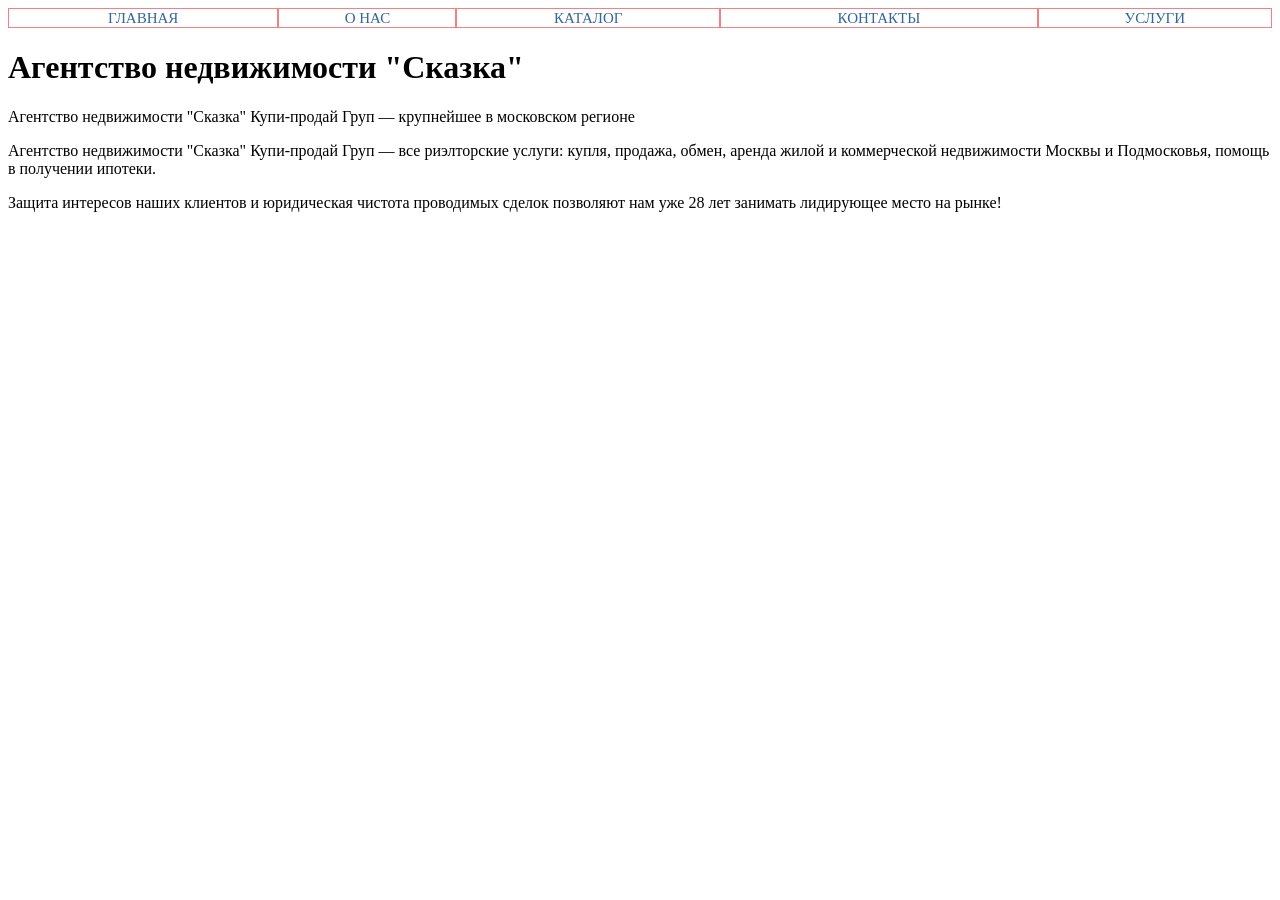
<file: index.html>
<!DOCTYPE html>
<html lang="RU">
<head>
    <meta charset="UTF-8">
    <title>General</title>
    <link rel="stylesheet" href="css/style.css">
    <link rel="stylesheet" href="css/mobile.css" media="screen and (max-width: 600px)">
    <link rel="stylesheet" href="js/script.js">
    <meta name="viewport" content="width=device-width, initial-scale=1.0">
</head>
<body>
    <div class="container">
        <header></header>

        <nav>
            <ul>
                <li><a href="index.html">Главная</a></li>
                <li><a href="about.html">О нас</a></li>
                <li><a href="catalog.html">Каталог</a></li>
                <li><a href="contact.html">Контакты</a></li>
                <li><a href="service.html">Услуги</a></li>
            </ul>
        </nav>

        <div id="main">
            <h1>Агентство недвижимости "Сказка"</h1>
        </div>

        <div>
            <p>Агентство недвижимости "Сказка" Купи-продай Груп — крупнейшее в московском регионе</p>
            <p>Агентство недвижимости "Сказка" Купи-продай Груп — все риэлторские услуги: купля, продажа, обмен, аренда жилой и коммерческой недвижимости Москвы и Подмосковья, помощь в получении ипотеки.</p>
            <p>Защита интересов наших клиентов и юридическая чистота проводимых сделок позволяют нам уже 28 лет занимать лидирующее место на рынке!</p>
        </div>
        
        <footer></footer>
    </div>
</body>
</html>
</file>
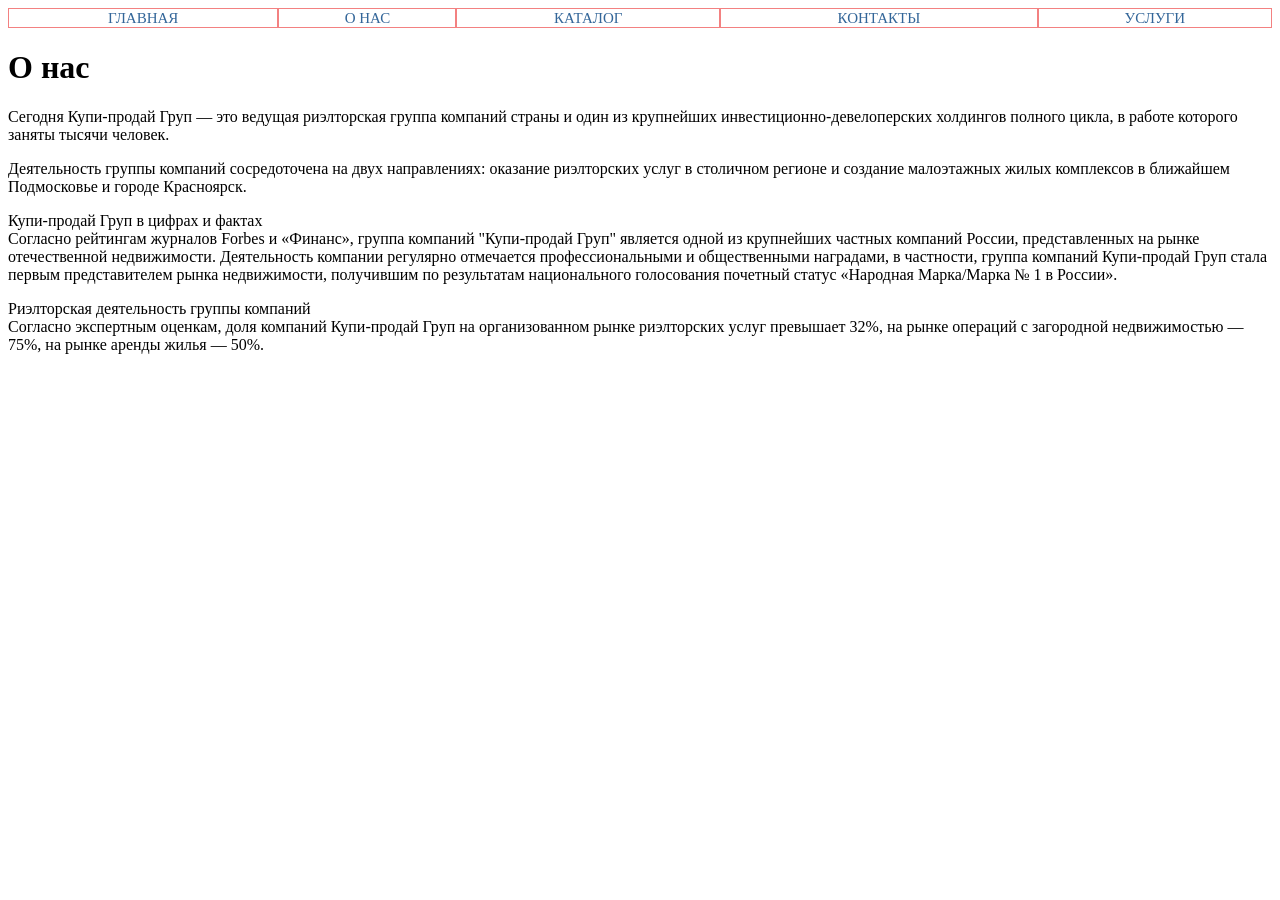
<file: about.html>
<!DOCTYPE html>
<html lang="RU">
<head>
    <meta charset="UTF-8">
    <title>About</title>
    <link rel="stylesheet" href="css/style.css">
    <link rel="stylesheet" href="css/mobile.css" media="screen and (max-width: 600px)">
    <link rel="stylesheet" href="js/script.js">
    <meta name="viewport" content="width=device-width, initial-scale=1.0">
</head>
<body>
    <div class="container">
        <header></header>

        <nav>
            <ul>
                <li><a href="index.html">Главная</a></li>
                <li><a href="about.html">О нас</a></li>
                <li><a href="catalog.html">Каталог</a></li>
                <li><a href="contact.html">Контакты</a></li>
                <li><a href="service.html">Услуги</a></li>
            </ul>
        </nav>

        <div id="main">
            <h1>О нас</h1>
        </div>
        
        <div>
            <p>Сегодня Купи-продай Груп — это ведущая риэлторская группа компаний страны и один из крупнейших инвестиционно-девелоперских холдингов полного цикла, в работе которого заняты тысячи человек.</p>
            <p>Деятельность группы компаний сосредоточена на двух направлениях: оказание риэлторских услуг в столичном регионе и создание малоэтажных жилых комплексов в ближайшем Подмосковье и городе Красноярск.</p>
            <p>Купи-продай Груп в цифрах и фактах<br>Согласно рейтингам журналов Forbes и «Финанс», группа компаний "Купи-продай Груп" является одной из крупнейших частных компаний России, представленных на рынке отечественной недвижимости. Деятельность компании регулярно отмечается профессиональными и общественными наградами, в частности, группа компаний Купи-продай Груп стала первым представителем рынка недвижимости, получившим по результатам национального голосования почетный статус «Народная Марка/Марка № 1 в России».</p>
            <p>Риэлторская деятельность группы компаний<br>Согласно экспертным оценкам, доля компаний Купи-продай Груп на организованном рынке риэлторских услуг превышает 32%, на рынке операций с загородной недвижимостью — 75%, на рынке аренды жилья — 50%.</p>
        </div>
        <footer></footer>
    </div>
</body>
</html>
</file>
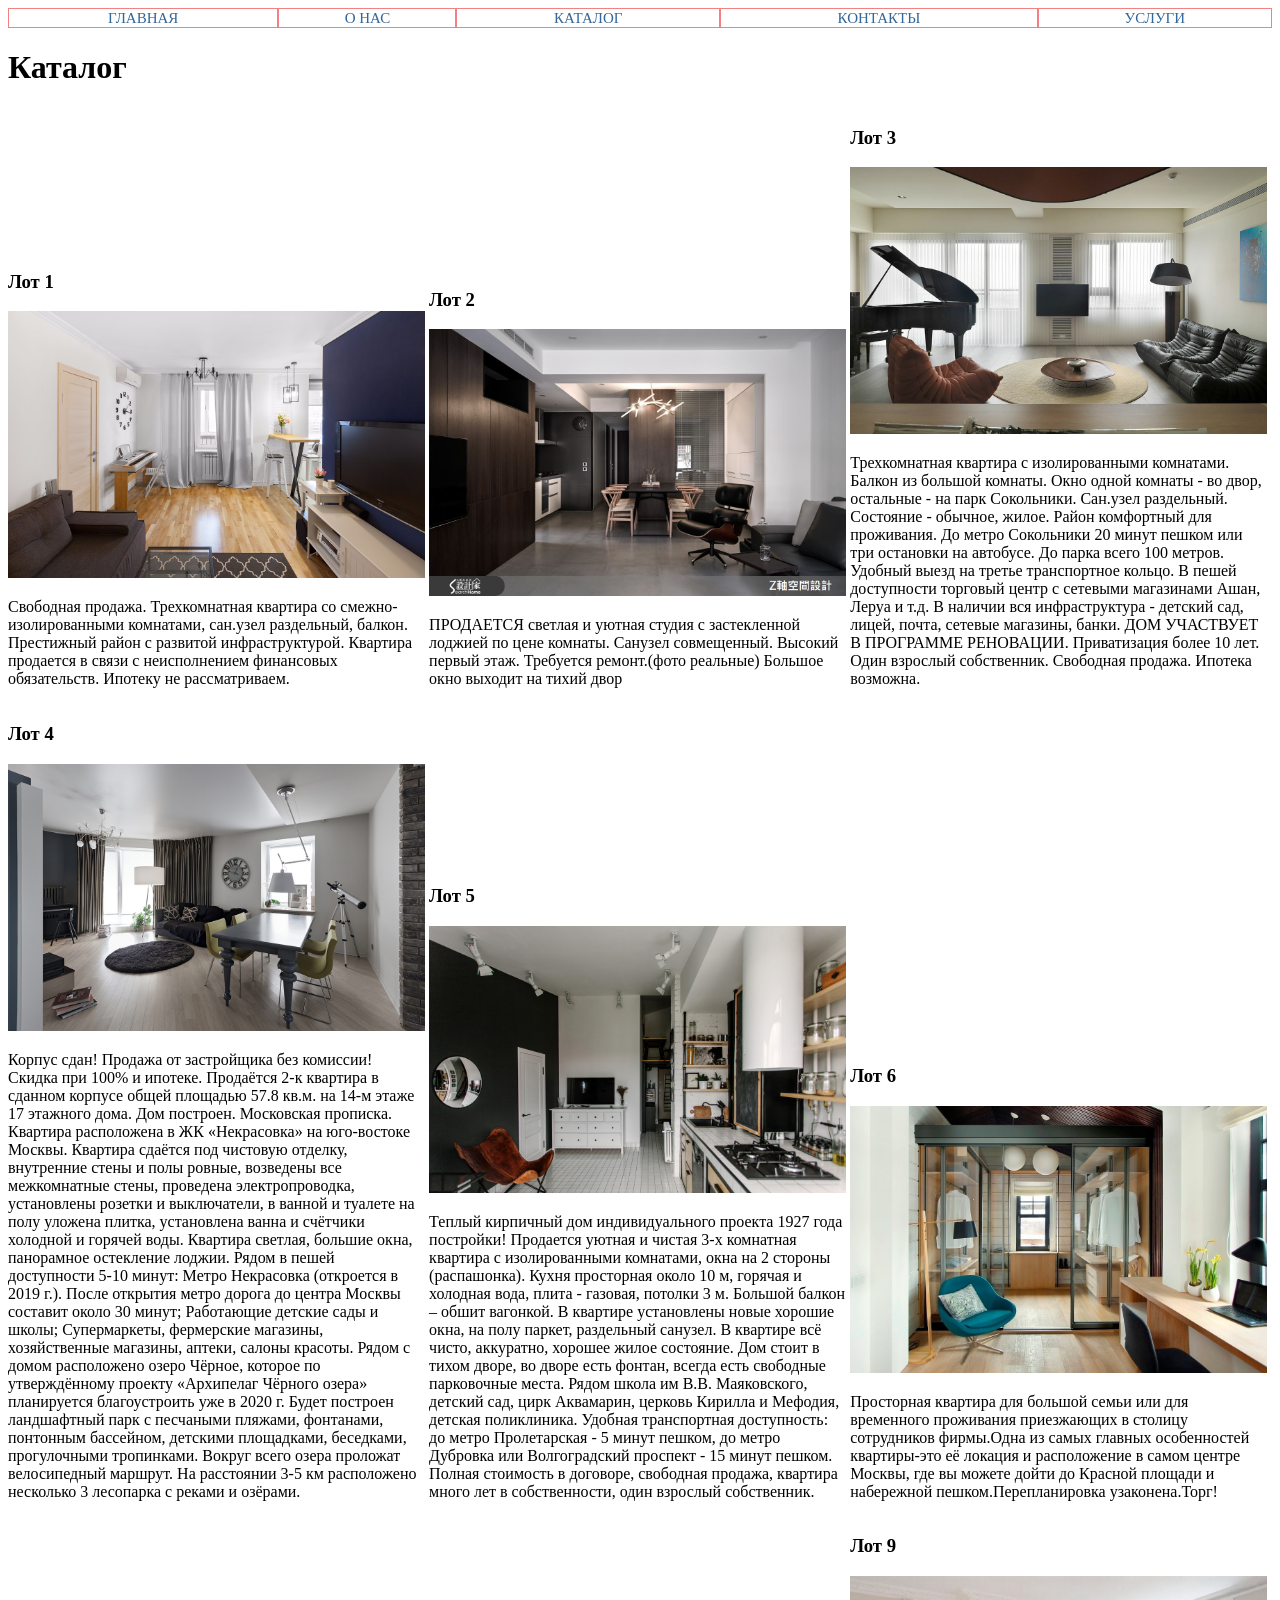
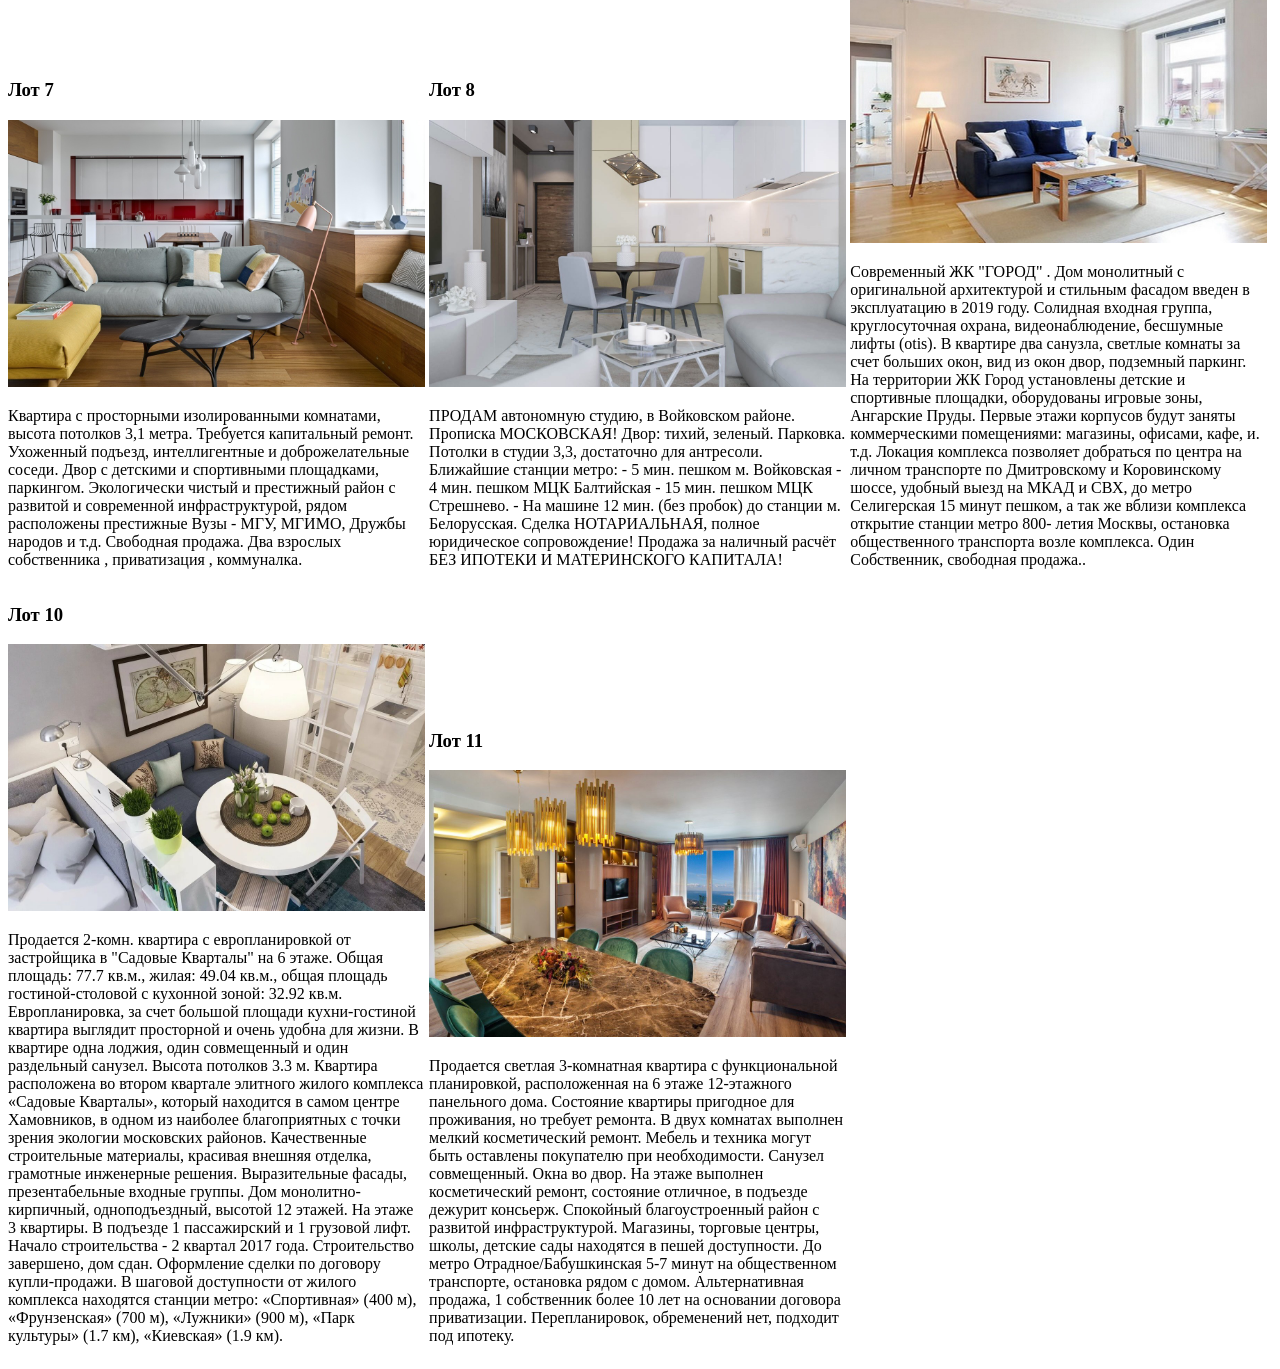
<file: catalog.html>
<!DOCTYPE html>
<html lang="RU">
<head>
    <meta charset="UTF-8">
    <title>Catalog</title>
    <link rel="stylesheet" href="css/style.css">
    <link rel="stylesheet" href="css/mobile.css" media="screen and (max-width: 600px)">
    <link rel="stylesheet" href="js/script.js">
    <meta name="viewport" content="width=device-width, initial-scale=1.0">
</head>
<body>
    <div class="container">
        <header></header>

        <nav>
            <ul>
                <li><a href="index.html">Главная</a></li>
                <li><a href="about.html">О нас</a></li>
                <li><a href="catalog.html">Каталог</a></li>
                <li><a href="contact.html">Контакты</a></li>
                <li><a href="service.html">Услуги</a></li>
            </ul>
        </nav>

        <div id="main">
            <h1>Каталог</h1>
        </div>
        
        <div class="cols">
            <div class="col">
                <h3>Лот 1</h3>
                <img
                    src="img/kv1.jpg"
                    alt="Изображение лота 1"
                    title="Изображение лота 1"
                />
                <p>Свободная продажа. Трехкомнатная квартира со смежно-изолированными комнатами, сан.узел раздельный, балкон. Престижный район с развитой инфраструктурой. Квартира продается в связи с неисполнением финансовых обязательств. Ипотеку не рассматриваем.</p>
            </div>
            <div class="col">
                <h3>Лот 2</h3>
                <img
                    src="img/kv2.jpg"
                    alt="Изображение лота 2"
                    title="Изображение лота 2"
                />
                <p>ПРОДАЕТСЯ светлая и уютная студия с застекленной лоджией по цене комнаты.
                    Санузел совмещенный.
                    Высокий первый этаж. Требуется ремонт.(фото реальные)
                    Большое окно выходит на тихий двор</p>
            </div>
            <div class="col">
                <h3>Лот 3</h3>
                <img
                    src="img/kv3.jpg"
                    alt="Изображение лота 3"
                    title="Изображение лота 3"
                />
                <p>Трехкомнатная квартира с изолированными комнатами. Балкон из большой комнаты. Окно одной комнаты - во двор, остальные - на парк Сокольники. Сан.узел раздельный. Состояние - обычное, жилое. Район комфортный для проживания. До метро Сокольники 20 минут пешком или три остановки на автобусе. До парка всего 100 метров. Удобный выезд на третье транспортное кольцо. В пешей доступности торговый центр с сетевыми магазинами Ашан, Леруа и т.д. В наличии вся инфраструктура - детский сад, лицей, почта, сетевые магазины, банки. ДОМ УЧАСТВУЕТ В ПРОГРАММЕ РЕНОВАЦИИ. Приватизация более 10 лет. Один взрослый собственник. Свободная продажа. Ипотека возможна.</p>
            </div>
            <div class="col">
                <h3>Лот 4</h3>
                <img
                    src="img/kv4.jpg"
                    alt="Изображение лота 4"
                    title="Изображение лота 4"
                />
                <p>Корпус сдан! Продажа от застройщика без комиссии! Скидка при 100% и ипотеке. Продаётся 2-к квартира в сданном корпусе общей площадью 57.8 кв.м. на 14-м этаже 17 этажного дома. Дом построен. Московская прописка. Квартира расположена в ЖК «Некрасовка» на юго-востоке Москвы. Квартира сдаётся под чистовую отделку, внутренние стены и полы ровные, возведены все межкомнатные стены, проведена электропроводка, установлены розетки и выключатели, в ванной и туалете на полу уложена плитка, установлена ванна и счётчики холодной и горячей воды. Квартира светлая, большие окна, панорамное остекление лоджии. Рядом в пешей доступности 5-10 минут: Метро Некрасовка (откроется в 2019 г.). После открытия метро дорога до центра Москвы составит около 30 минут; Работающие детские сады и школы; Супермаркеты, фермерские магазины, хозяйственные магазины, аптеки, салоны красоты. Рядом с домом расположено озеро Чёрное, которое по утверждённому проекту «Архипелаг Чёрного озера» планируется благоустроить уже в 2020 г. Будет построен ландшафтный парк с песчаными пляжами, фонтанами, понтонным бассейном, детскими площадками, беседками, прогулочными тропинками. Вокруг всего озера проложат велосипедный маршрут. На расстоянии 3-5 км расположено несколько 3 лесопарка с реками и озёрами.</p>
            </div>
            <div class="col">
                <h3>Лот 5</h3>
                <img
                    src="img/kv5.jpg"
                    alt="Изображение лота 5"
                    title="Изображение лота 5"
                />
                <p>Теплый кирпичный дом индивидуального проекта 1927 года постройки! Продается уютная и чистая 3-х комнатная квартира с изолированными комнатами, окна на 2 стороны (распашонка). Кухня просторная около 10 м, горячая и холодная вода, плита - газовая, потолки 3 м. Большой балкон – обшит вагонкой. В квартире установлены новые хорошие окна, на полу паркет, раздельный санузел. В квартире всё чисто, аккуратно, хорошее жилое состояние. Дом стоит в тихом дворе, во дворе есть фонтан, всегда есть свободные парковочные места. Рядом школа им В.В. Маяковского, детский сад, цирк Аквамарин, церковь Кирилла и Мефодия, детская поликлиника. Удобная транспортная доступность: до метро Пролетарская - 5 минут пешком, до метро Дубровка или Волгоградский проспект - 15 минут пешком. Полная стоимость в договоре, свободная продажа, квартира много лет в собственности, один взрослый собственник.</p>
            </div>
            <div class="col">
                <h3>Лот 6</h3>
                <img
                    src="img/kv6.jpg"
                    alt="Изображение лота 6"
                    title="Изображение лота 6"
                />
                <p>Просторная квартира для большой семьи или для временного проживания приезжающих в столицу сотрудников фирмы.Одна из самых главных особенностей квартиры-это её локация и расположение в самом центре Москвы, где вы можете дойти до Красной площади и набережной пешком.Перепланировка узаконена.Торг!</p>
            </div>
            <div class="col">
                <h3>Лот 7</h3>
                <img
                    src="img/kv7.jpg"
                    alt="Изображение лота 7"
                    title="Изображение лота 7"
                />
                <p>Квартира с просторными изолированными комнатами, высота потолков 3,1 метра. Требуется капитальный ремонт. Ухоженный подъезд, интеллигентные и доброжелательные соседи. Двор с детскими и спортивными площадками, паркингом. Экологически чистый и престижный район с развитой и современной инфраструктурой, рядом расположены престижные Вузы - МГУ, МГИМО, Дружбы народов и т.д. Свободная продажа. Два взрослых собственника , приватизация , коммуналка.</p>
            </div>
            <div class="col">
                <h3>Лот 8</h3>
                <img
                    src="img/kv8.jpg"
                    alt="Изображение лота 8"
                    title="Изображение лота 8"
                />
                <p>ПРОДАМ автономную студию, в Войковском районе. Прописка МОСКОВСКАЯ!
                        Двор: тихий, зеленый. Парковка. Потолки в студии 3,3, достаточно для антресоли.
                        Ближайшие станции метро:
                        - 5 мин. пешком м. Войковская
                        - 4 мин. пешком МЦК Балтийская
                        - 15 мин. пешком МЦК Стрешнево.
                        - На машине 12 мин. (без пробок) до станции м. Белорусская.
                        Сделка НОТАРИАЛЬНАЯ, полное юридическое сопровождение!
                        Продажа за наличный расчёт БЕЗ ИПОТЕКИ И МАТЕРИНСКОГО КАПИТАЛА!</p>
            </div>
            <div class="col">
                <h3>Лот 9</h3>
                <img
                    src="img/kv9.jpg"
                    alt="Изображение лота 9"
                    title="Изображение лота 9"
                />
                <p>Современный ЖК "ГОРОД" . Дом монолитный с оригинальной архитектурой и стильным фасадом введен в эксплуатацию в 2019 году. Солидная входная группа, круглосуточная охрана, видеонаблюдение, бесшумные лифты (otis). В квартире два санузла, светлые комнаты за счет больших окон, вид из окон двор, подземный паркинг. На территории ЖК Город установлены детские и спортивные площадки, оборудованы игровые зоны, Ангарские Пруды. Первые этажи корпусов будут заняты коммерческими помещениями: магазины, офисами, кафе, и. т.д. Локация комплекса позволяет добраться по центра на личном транспорте по Дмитровскому и Коровинскому шоссе, удобный выезд на МКАД и СВХ, до метро Селигерская 15 минут пешком, а так же вблизи комплекса открытие станции метро 800- летия Москвы, остановка общественного транспорта возле комплекса. Один Собственник, свободная продажа..</p>
            </div>
            <div class="col">
                <h3>Лот 10</h3>
                <img
                    src="img/kv10.jpg"
                    alt="Изображение лота 10"
                    title="Изображение лота 10"
                />
                <p>Продается 2-комн. квартира с европланировкой от застройщика в "Садовые Кварталы" на 6 этаже. Общая площадь: 77.7 кв.м., жилая: 49.04 кв.м., общая площадь гостиной-столовой с кухонной зоной: 32.92 кв.м. Европланировка, за счет большой площади кухни-гостиной квартира выглядит просторной и очень удобна для жизни. В квартире одна лоджия, один совмещенный и один раздельный санузел. Высота потолков 3.3 м. 
                        Квартира расположена во втором квартале элитного жилого комплекса «Садовые Кварталы», который находится в самом центре Хамовников, в одном из наиболее благоприятных с точки зрения экологии московских районов.
                        Качественные строительные материалы, красивая внешняя отделка, грамотные инженерные решения. Выразительные фасады, презентабельные входные группы.
                        Дом монолитно-кирпичный, одноподъездный, высотой 12 этажей. На этаже 3 квартиры. В подъезде 1 пассажирский и 1 грузовой лифт. Начало строительства - 2 квартал 2017 года. Строительство завершено, дом сдан. Оформление сделки по договору купли-продажи.
                        В шаговой доступности от жилого комплекса находятся станции метро: «Спортивная» (400 м), «Фрунзенская» (700 м), «Лужники» (900 м), «Парк культуры» (1.7 км), «Киевская» (1.9 км).</p>
            </div>
            <div class="col">
                <h3>Лот 11</h3>
                <img
                    src="img/kv11.jpg"
                    alt="Изображение лота 11"
                    title="Изображение лота 11"
                />
                <p>Продается светлая 3-комнатная квартира с функциональной планировкой, расположенная на 6 этаже 12-этажного панельного дома. Состояние квартиры пригодное для проживания, но требует ремонта. В двух комнатах выполнен мелкий косметический ремонт. Мебель и техника могут быть оставлены покупателю при необходимости. Санузел совмещенный. Окна во двор. На этаже выполнен косметический ремонт, состояние отличное, в подъезде дежурит консьерж. Спокойный благоустроенный район с развитой инфраструктурой. Магазины, торговые центры, школы, детские сады находятся в пешей доступности. До метро Отрадное/Бабушкинская 5-7 минут на общественном транспорте, остановка рядом с домом. Альтернативная продажа, 1 собственник более 10 лет на основании договора приватизации. Перепланировок, обременений нет, подходит под ипотеку.</p>
            </div>
        </div>
        <footer></footer>
    </div>
</body>
</html>
</file>
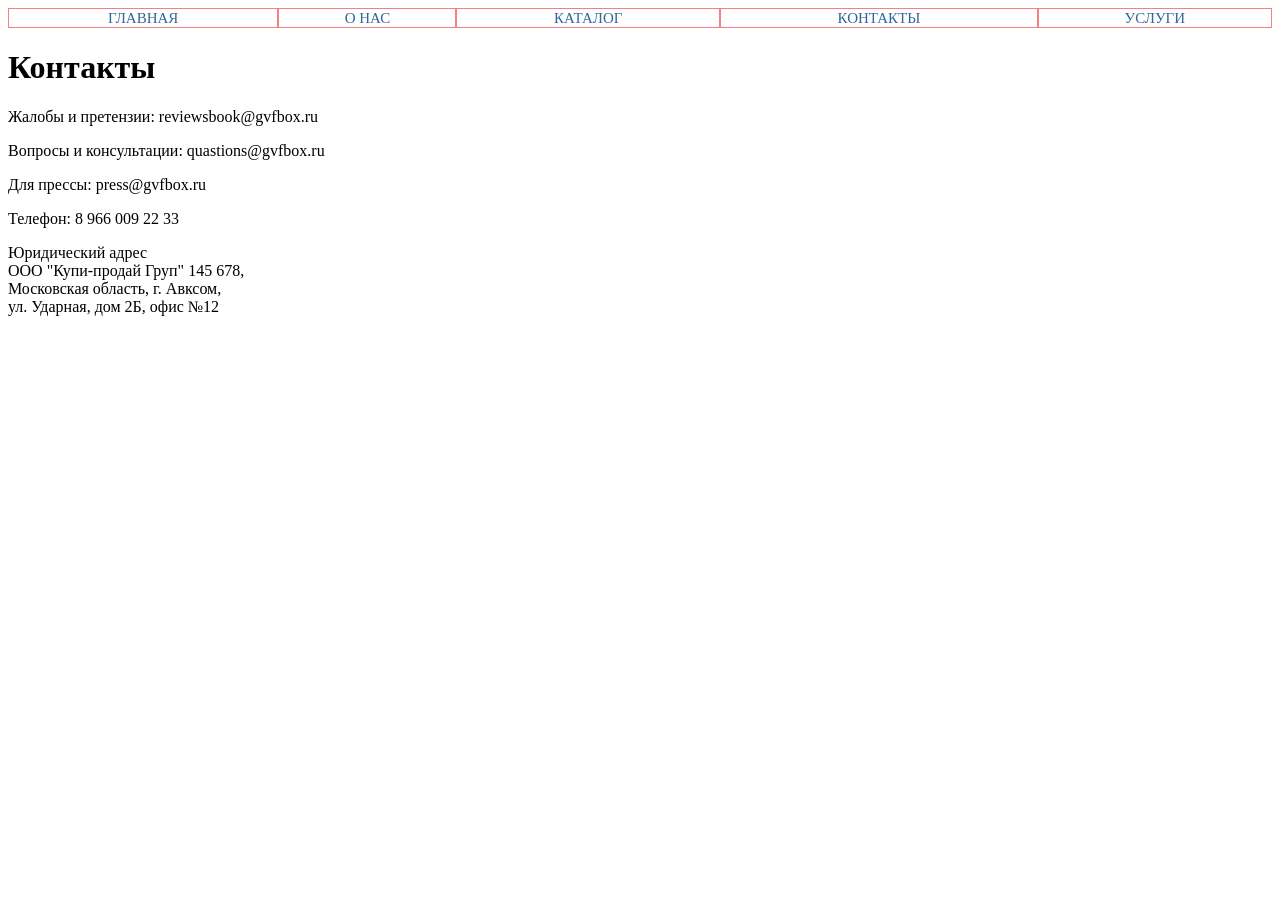
<file: contact.html>
<!DOCTYPE html>
<html lang="RU">
<head>
    <meta charset="UTF-8">
    <title>Contacts</title>
    <link rel="stylesheet" href="css/style.css">
    <link rel="stylesheet" href="css/mobile.css" media="screen and (max-width: 600px)">
    <link rel="stylesheet" href="js/script.js">
    <meta name="viewport" content="width=device-width, initial-scale=1.0">
</head>
<body>
    <div class="container">
        <header></header>

        <nav>
            <ul>
                <li><a href="index.html">Главная</a></li>
                <li><a href="about.html">О нас</a></li>
                <li><a href="catalog.html">Каталог</a></li>
                <li><a href="contact.html">Контакты</a></li>
                <li><a href="service.html">Услуги</a></li>
            </ul>
        </nav>

        <div id="main">
            <h1>Контакты</h1>
        </div>
        
        <div>
            <p>Жалобы и претензии: reviewsbook@gvfbox.ru</p>
            <p>Вопросы и консультации: quastions@gvfbox.ru</p>
            <p>Для прессы: press@gvfbox.ru</p>
            <p>Телефон: 8 966 009 22 33</p>
            <p>Юридический адрес<br>ООО "Купи-продай Груп" 145 678,<br>Московская область, г. Авксом,<br>ул. Ударная, дом 2Б, офис №12</p>
        </div>
        
        <footer></footer>
    </div>
</body>
</html>
</file>
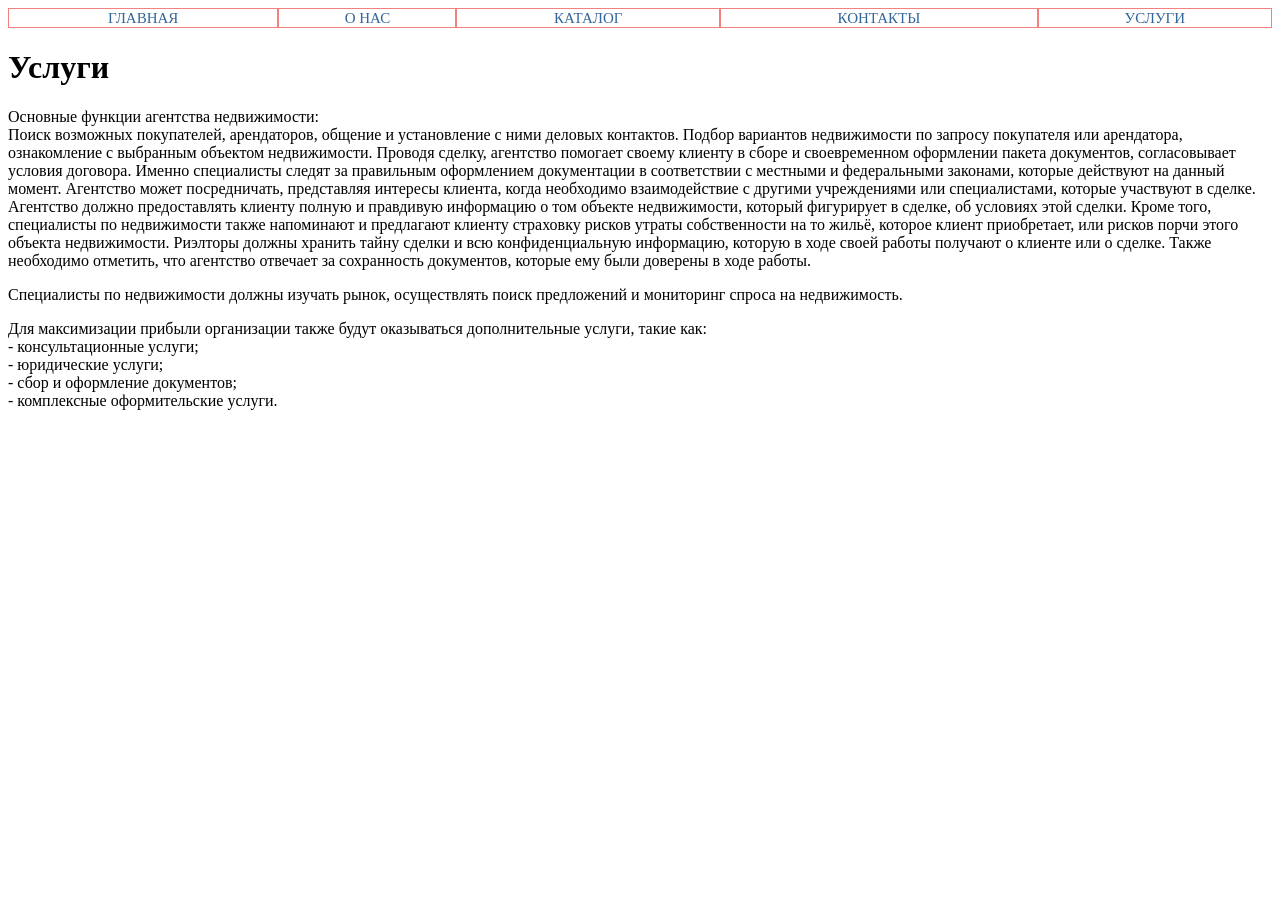
<file: service.html>
<!DOCTYPE html>
<html lang="RU">
<head>
    <meta charset="UTF-8">
    <title>Service</title>
    <link rel="stylesheet" href="css/style.css">
    <link rel="stylesheet" href="css/mobile.css" media="screen and (max-width: 600px)">
    <link rel="stylesheet" href="js/script.js">
    <meta name="viewport" content="width=device-width, initial-scale=1.0">
</head>
<body>
    <div class="container">
        <header></header>

        <nav>
            <ul>
                <li><a href="index.html">Главная</a></li>
                <li><a href="about.html">О нас</a></li>
                <li><a href="catalog.html">Каталог</a></li>
                <li><a href="contact.html">Контакты</a></li>
                <li><a href="service.html">Услуги</a></li>
            </ul>
        </nav>

        <div id="main">
            <h1>Услуги</h1>
        </div>
        
        <div>
            <p>Основные функции агентства недвижимости:<br>
            Поиск возможных покупателей, арендаторов, общение и установление с ними деловых контактов. Подбор вариантов недвижимости по запросу покупателя или арендатора, ознакомление с выбранным объектом недвижимости.
            Проводя сделку, агентство помогает своему клиенту в сборе и своевременном оформлении пакета документов, согласовывает условия договора. Именно специалисты следят за правильным оформлением документации в соответствии с местными и федеральными законами, которые действуют на данный момент.
            Агентство может посредничать, представляя интересы клиента, когда необходимо взаимодействие с другими учреждениями или специалистами, которые участвуют в сделке.
            Агентство должно предоставлять клиенту полную и правдивую информацию о том объекте недвижимости, который фигурирует в сделке, об условиях этой сделки. Кроме того, специалисты по недвижимости также напоминают и предлагают клиенту страховку рисков утраты собственности на то жильё, которое клиент приобретает, или рисков порчи этого объекта недвижимости.
            Риэлторы должны хранить тайну сделки и всю конфиденциальную информацию, которую в ходе своей работы получают о клиенте или о сделке. Также необходимо отметить, что агентство отвечает за сохранность документов, которые ему были доверены в ходе работы.</p>
            <p>Специалисты по недвижимости должны изучать рынок, осуществлять поиск предложений и мониторинг спроса на недвижимость.</p>
            <p>Для максимизации прибыли организации также будут оказываться дополнительные услуги, такие как:<br>
            - консультационные услуги;<br>
            - юридические услуги;<br>
            - сбор и оформление документов;<br>
            - комплексные оформительские услуги.</p>
        </div>
        
        <footer></footer>
    </div>
</body>
</html>
</file>
<file: css/style.css>
nav a{
    text-decoration: none;
  }

  nav a:link { color: #369;}
  nav a:active { color:pink;}

  nav a:hover, p:hover {
    background: lightyellow;
  }

  nav ul {
    list-style-type: none;
    display: table;
    padding: 0;
    margin: 0;
    width: 100%
  }
  nav li {
    border: 1px solid rgb(243, 129, 129);
    display:inline-block;
    display: table-cell;
    text-align: center;
  }

  nav a {
    display: inline-block;
    width: 100%;
    font-size: 15px;
    text-transform: uppercase;
  }

  img {
    width: 100%;
  }

  .col {
    display: inline-block;
    width: 33%;
  }
</file>
<file: css/mobile.css>

</file>
